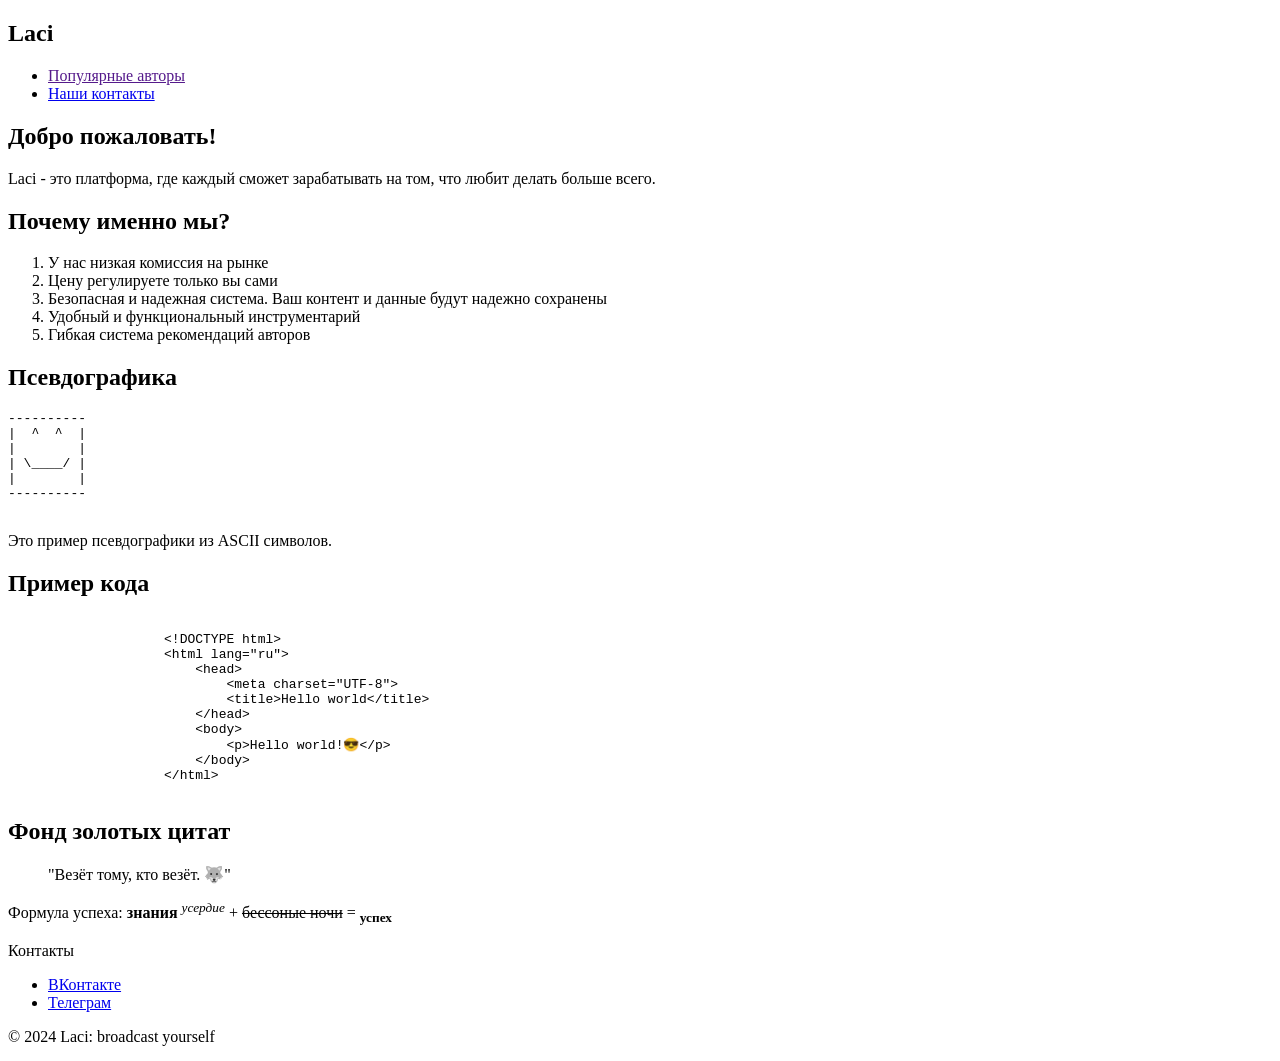
<file: src/Lab1/index.html>
<!DOCTYPE html>
<html lang="ru">
<head>
    <meta charset="UTF-8">
    <meta name="keywords" content="поддержка авторов, эксклюзивный контент, бесплатная подписка, платная подписка, донаты, краудфандинг">
    <meta name="description" content="Платформа для поддержки создателей контента">
    <title>Laci</title>
</head>
<body>
    <header>
        <section>
            <h1>Laci</h1>
            <nav>
                <ul>
                    <li><a href="">Популярные авторы</a></li>
                    <li><a href="#contact">Наши контакты</a></li>
                </ul>
            </nav>
        </section>
    </header>
    <main>
        <section>
            <article>
                <h2>Добро пожаловать!</h2>
                <p>Laci - это платформа, где каждый сможет зарабатывать на том, что любит делать больше всего.</p>
            </article>
        </section>
        <section>
            <h2>Почему именно мы?</h2>
            <ol>
                <li>У нас низкая комиссия на рынке</li>
                <li>Цену регулируете только вы сами</li>
                <li>Безопасная и надежная система. Ваш контент и данные будут надежно сохранены</li>
                <li>Удобный и функциональный инструментарий</li>
                <li>Гибкая система рекомендаций авторов</li>
            </ol>
        </section>
        <section>
            <h2>Псевдографика</h2>
            <div>
            <pre>
----------
|  ^  ^  |  
|        |
| \____/ |  
|        |   
----------
            </pre>
            </div>
            <aside>
                <p>Это пример псевдографики из ASCII символов.</p>
            </aside>
        </section>
        <section>
            <div>
                <h2>Пример кода</h2>
                <pre><code>
                    &lt;!DOCTYPE html&gt;
                    &lt;html lang="ru"&gt;
                        &lt;head&gt;
                            &lt;meta charset="UTF-8"&gt;
                            &lt;title&gt;Hello world&lt;/title&gt;
                        &lt;/head&gt;
                        &lt;body&gt;
                            &lt;p&gt;Hello world!😎&lt;/p&gt;
                        &lt;/body&gt;
                    &lt;/html&gt;
                </code></pre>
            </div>
        </section>
        <section>
            <h2>Фонд золотых цитат</h2>
            <blockquote>
                "Везёт тому, кто везёт. &#128058"
            </blockquote>
            <p>Формула успеха: <strong>знания</strong> <sup><em>усердие</em></sup> + <del>бессоные ночи</del> = <b><sub>успех</sub></b></p>
        </section>
        <section id="contact"></section>
            <p>Контакты</p>
            <ul>
                <li><a href="https://vk.com/fanyas">ВКонтакте</a></li>
                <li><a href="https://t.me/AlexanderGaidukov">Телеграм</a></li>
            </ul>
        </section>
    </main>
    <footer>
        <div>
            <p>&copy; 2024 Laci: broadcast yourself</p>
        </div>
    </footer>
</body>
</html>
</file>
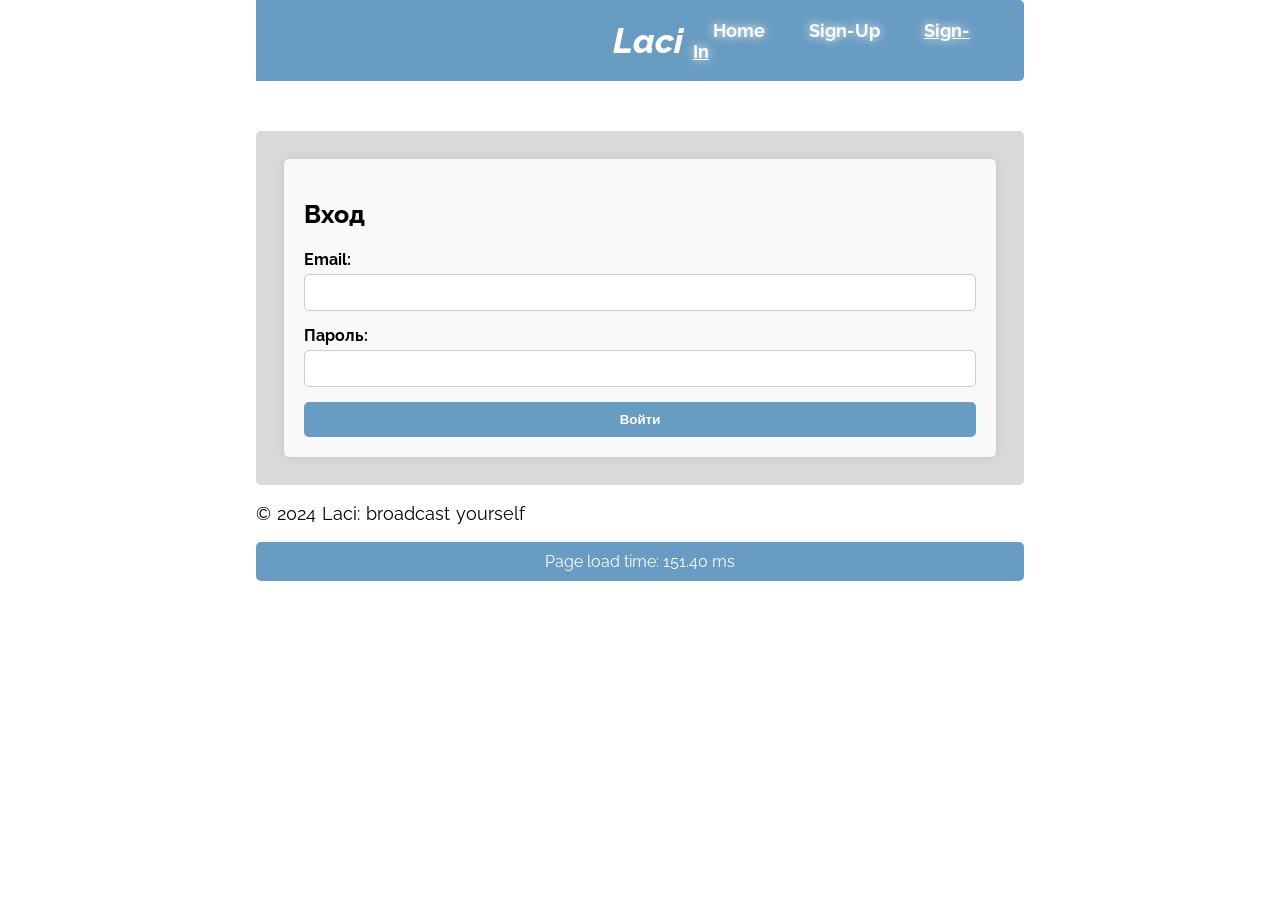
<file: src/Lab2/sign-in.html>
<!DOCTYPE html>
<html lang="ru">
<head>
    <meta charset="UTF-8">
    <meta name="keywords" content="вход, авторизация">
    <meta name="description" content="Страница входа на платформу Laci">
    <link rel="preconnect" href="https://fonts.googleapis.com">
    <link rel="preconnect" href="https://fonts.gstatic.com" crossorigin>
    <link href="https://fonts.googleapis.com/css2?family=EB+Garamond:ital,wght@0,400..800;1,400..800&family=Raleway:ital,wght@0,100..900&display=swap" rel="stylesheet">
    <link rel="stylesheet" href="css/style.css">
    <script src="scripts/loadTime.js"></script>
    <script src="scripts/documentLocation.js"></script>
    <script src="scripts/signIn.js"></script>
    <title>Sign In - Laci</title>
</head>
<body>
    <header>
        <section class="header-section">
            <h1>Laci</h1>
            <div class="header-section_buttons">
                <a href="index.html" class="nav-button">Home</a>
                <a href="sign-up.html" class="nav-button">Sign-Up</a>
                <a href="sign-in.html" class="nav-button">Sign-In</a>
            </div>
        </section>
    </header>
    <main>
        <section class="sign-in-section">
            <h2>Вход</h2>
            <form>
                <label for="email">Email:</label>
                <input type="email" id="email" name="email" required>
                <label for="password">Пароль:</label>
                <input type="password" id="password" name="password" required>
                <button type="submit">Войти</button>
            </form>
        </section>
    </main>
    <footer>
        <div>
            <p>&copy; 2024 Laci: broadcast yourself</p>
        </div>
    </footer>
</body>
</html>
</file>
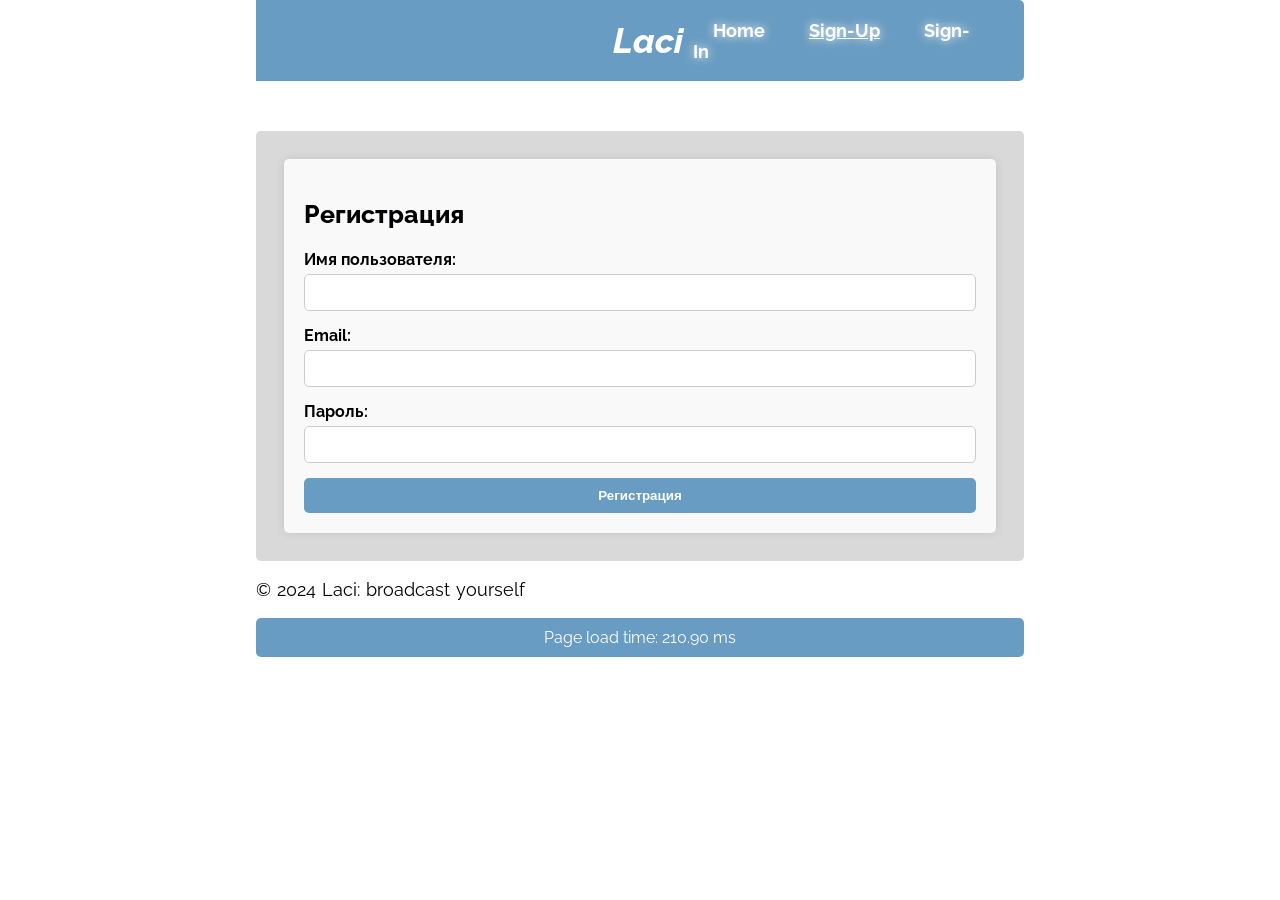
<file: src/Lab2/sign-up.html>
<!DOCTYPE html>
<html lang="ru">
<head>
    <meta charset="UTF-8">
    <meta name="keywords" content="регистрация, новый пользователь">
    <meta name="description" content="Страница регистрации на платформе Laci">
    <link rel="preconnect" href="https://fonts.googleapis.com">
    <link rel="preconnect" href="https://fonts.gstatic.com" crossorigin>
    <link href="https://fonts.googleapis.com/css2?family=EB+Garamond:ital,wght@0,400..800;1,400..800&family=Raleway:ital,wght@0,100..900&display=swap" rel="stylesheet">
    <link rel="stylesheet" href="css/style.css">
    <script src="scripts/loadTime.js"></script>
    <script src="scripts/documentLocation.js"></script>
    <script src="scripts/signUp.js"></script>
    <title>Sign Up - Laci</title>
</head>
<body>
    <header>
        <section class="header-section">
            <h1>Laci</h1>
            <div class="header-section_buttons">
                <a href="index.html" class="nav-button">Home</a>
                <a href="sign-up.html" class="nav-button">Sign-Up</a>
                <a href="sign-in.html" class="nav-button">Sign-In</a>
            </div>
        </section>
    </header>
    <main>
        <section class="sign-up-section">
            <h2>Регистрация</h2>
            <form>
                <label for="username">Имя пользователя:</label>
                <input type="text" id="username" name="username" required>
                <label for="email">Email:</label>
                <input type="email" id="email" name="email" required>
                <label for="password">Пароль:</label>
                <input type="password" id="password" name="password" required>
                <button type="submit">Регистрация</button>
            </form>
        </section>
    </main>
    <footer>
        <div>
            <p>&copy; 2024 Laci: broadcast yourself</p>
        </div>
    </footer>
</body>
</html>
</file>
<file: src/Lab2/css/style.css>
/* style.css */

body {
    padding-left: 20vw;
    padding-right: 20vw;
    font-family: "Raleway", system-ui;
    margin: 0;
}

header {
    
    /* position: absolute; */
    left: 0;
    right: 0;
    top: 0;
    /* width: 59.75%; */
    left: 20.1%;
    z-index: 1000;
    margin: 0;
    background-color: #699CC2;
    border-radius: 5px;
    position: sticky;
    padding-right: 10px;
    /* top: 0;
    margin: 0;
    z-index: 1000; */
}

.header-section {
    display: flex;
    justify-content: space-between;
    align-items: center;
}

.header-section__buttons {
    display: flex;
    gap: 10px;
    margin-left: auto;
}

.nav-button {
    margin: auto;
    padding: 10px 20px;
    text-decoration: none;
    color: white;
    border-radius: 5px;
    font-weight: bold;
}

.nav-button:hover {
    transition: 1s;
    box-shadow: 0px 0px 0px 4px;
}

h1 {
    flex-grow: 1;
    font-size: 45px;
    font-weight: 750;
    font-style: italic;
    color: white;
    padding: 10px 10px 10px 47%;
    margin: 0;
    /* white-space: nowrap; */
}

h2 {
    font-size: 35px;
    font-weight: 750;
    text-shadow: 0 0 10px ghostwhite;
}

h3 {
    font-size: 28px;
    font-weight: 700;
}

p, a, li {
    font-size: 25px;
    word-spacing: 1px;
    text-shadow: 0 0 10px ghostwhite;
}

main {
    background-color: #D9D9D9; 
    border-radius: 5px;
    padding-top: 1%;
    padding-right: 1%;
    padding-left: 1%;
    padding-bottom: 1%;
    margin-top: 50px;
}

.introduction-section h2 {
    text-transform: capitalize;
}

.guide-section h2 {
    text-decoration-line: underline;
    position: relative;
    top: 30px;
    text-align: center;
    margin-top: 2%;
    margin-bottom: 5%; /* 2% если без теней */
}

.guide-section__item {
    display: flex;
    justify-content: space-between;
    align-items: center;
    margin-bottom: 20px;
}

.guide-section__item-img-part, .guide-section__item-def-part {
    flex: 1;
    margin: 10px;
}

.guide-section__item-def-part > p, h3 {
    margin-left: auto;
    margin-right: auto;
    width: 80%;
    height: 100%;
}

.guide-section__item-img-part {
    display: flex;
    align-items: center;
    justify-content: center;
    height: 100%;
}

.guide-section__item-img-part img {
    width: 100%;
    height: 100%;
    margin-left: auto;
    margin-right: auto;
}

img {
    box-shadow: 0 0px 20px rgba(0, 0, 0, 0.2);
    border-radius: 10px;
}

@media screen and (max-width: 1279px) {
    body {
        padding-left: 5vw;
        padding-right: 5vw;
    }

    header {
        position: static;
        width: 100%;
    }

    main {
        margin-top: 3vh;
    }

    h1 {
        font-size: 35px;
    }

    h2 {
        font-size: 28px;
    }

    h3 {
        font-size: 22px;
    }

    p, a, li {
        font-size: 18px;
    }

    .guide-section__item {
        flex-direction: column;
    }

    .guide-section__item:nth-child(odd) .guide-section__item-img-part {
        order: 2;
    }

    .guide-section__item:nth-child(odd) .guide-section__item-def-part {
        order: 1;
    }

    .guide-section__item:nth-child(even) .guide-section__item-img-part {
        order: 2;
    }

    .guide-section__item:nth-child(even) .guide-section__item-def-part {
        order: 1;
    }


    .table-section {
        display: none;
    }
}

@media screen and (min-width: 1280px) and (max-width: 1920px) {
    h1 {
        font-size: 35px;
    }

    h2 {
        font-size: 25px;
    }

    h3 {
        font-size: 23px;
    }

    p, a, li {
        font-size: 18px;
    }
}

/* tables */

.table-section {
    margin: 20px 0;
}

.table {
    display: grid;
    grid-template-columns: repeat(3, minmax(15vw, 1fr));
    gap: 10px;
    border: 1px solid #ccc;
}

.table__header {
    background-color: #699CC2;
    color: white;
    font-weight: bold;
    padding: 10px;
    text-align: center;
    border-bottom: 1px solid #ccc;
}

.table-cell {
    padding: 10px;
    text-align: center;
    border-top: 1px solid #ccc;
}

.table-row {
    display: contents;
}

.table-row:nth-child(odd) .table-cell{
    background-color: #494949;
}

.table-row:nth-child(even) .table-cell{
    background-color: #34556b;
}

/* sign-in & sign-up */

.sign-in-section, .sign-up-section {
    margin: 20px;
    padding: 20px;
    background-color: #f9f9f9;
    border-radius: 5px;
    box-shadow: 0 0 10px rgba(0, 0, 0, 0.1);
}

form {
    display: flex;
    flex-direction: column;
}

label {
    margin-bottom: 5px;
    font-weight: bold;
}

input {
    margin-bottom: 15px;
    padding: 10px;
    border: 1px solid #ccc;
    border-radius: 5px;
}

.sign-in-section button, .sign-up-section button {
    padding: 10px;
    background-color: #699CC2;
    color: white;
    border: none;
    border-radius: 5px;
    font-weight: bold;
    cursor: pointer;
}

.sign-in-section button:hover .sign-up-section button:hover {
    background-color: #0056b3;
}

/* constuctor */

.subject-input {
    flex: 1 1 calc(33.33% - 10px);
    margin: 5px;
    padding: 10px;
    box-sizing: border-box;
    border: 1px solid #ccc;
    text-align: center;
}

.subject-input::placeholder {
    color: #999;
}

.day {
    display: flex;
    flex-wrap: wrap;
    justify-content: space-between;
    margin-bottom: 20px;
    width: 100%;
}

.day label {
    flex: 0 0 100%;
    margin-bottom: 10px;
    text-align: center;
}

.schedule-table {
    width: 100%;
    border-collapse: collapse;
}

.schedule-table th, .schedule-table td {
    border: 1px solid #ccc;
    padding: 10px;
    text-align: center;
    /* word-break: break-word; */
}

.header-section {
    display: flex;
    justify-content: center;
    align-items: center;
    background-color: #699CC2;
    padding: 10px;
}

#saveButton {
    display: block;
    margin: 20px auto;
    padding: 10px 20px;
    background-color: #699CC2;
    color: white;
    border: none;
    border-radius: 5px;
    font-weight: bold;
    cursor: pointer;
    text-align: center;
}

#saveButton:hover {
    background-color: #0056b3;
}
#resultContainer {
    overflow: scroll;
}

/* preloader */

.preloader {
    display: none;
    position: fixed;
    top: 0;
    left: 0;
    width: 100%;
    height: 100%;
    background: rgba(255, 255, 255, 0.8);
    display: flex;
    justify-content: center;
    align-items: center;
    z-index: 1000;
}

/* Стилизация видеоплеера */
.video-section {
    margin: 20px 0;
    display: flex;
    justify-content: center;
    align-items: center;
    flex-direction: column;
}

.video-js {
    width: 640px !important;
    height: 360px !important;
    background-color: #000;
    border-radius: 10px;
    box-shadow: 0 0px 20px rgba(0, 0, 0, 0.2);
    position: relative;
}

.vjs-control-bar {
    background-color: rgba(0, 0, 0, 0.5);
}

.vjs-button {
    color: white;
}

/* Центрирование кнопки Play */
.vjs-big-play-button {
    top: 50% !important;
    left: 50% !important;
    transform: translate(-50%, -50%) !important;
}

/* Стилизация субтитров и текста ошибки */
.vjs-text-track {
    color: #fff;
}

.vjs-no-js {
    color: #ff0000;
    text-align: center;
}
</file>
